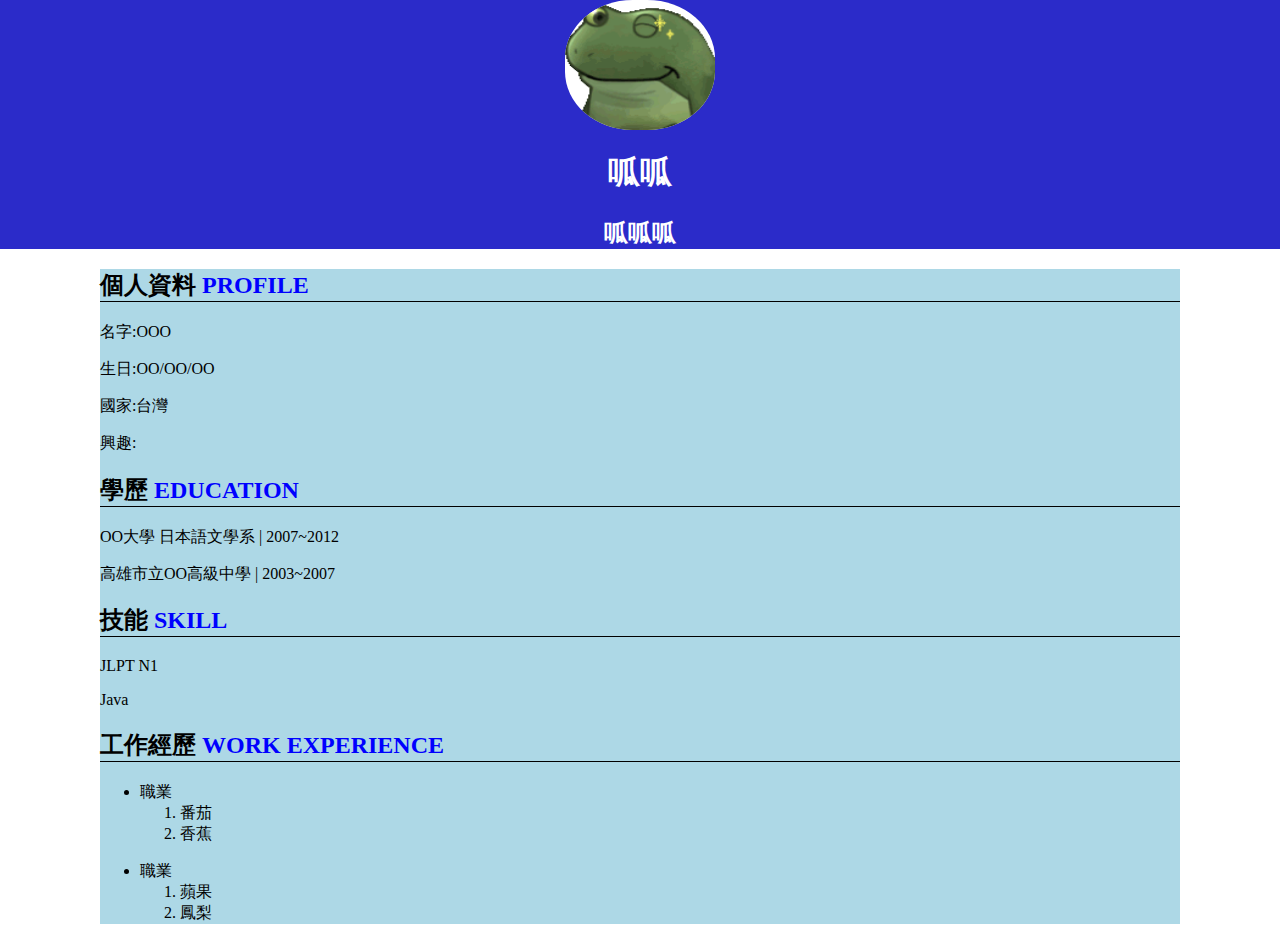
<file: index.html>
<!DOCTYPE html>
<html lang="zh-Hant-TW">
<head>
    <meta charset="UTF-8">
    <meta http-equiv="X-UA-Compatible" content="IE=edge">
    <meta name="viewport" content="width=device-width, initial-scale=1.0">
    <title>Resume</title>
    <link rel="stylesheet" href="./style.css">
</head>
<body>
<!-- header -->
    <div class="header">
        <img src="./frog.gif" alt="">
        <h1>呱呱</h1>
        <h2>呱呱呱</h2>
    </div>

<div class="container">

<!-- Area1 profile-->
<div class="area1">
    <h2>個人資料 <span class="eg"> PROFILE</span></h2>
    <div class="personal">
        <p>名字:OOO</p>
        <p>生日:OO/OO/OO</p>
        <p>國家:台灣</p>
        <p>興趣:</p>
    </div>
</div>

<!-- Area2 education -->
<div class="area2">
    <h2>學歷 <span class="eg"> EDUCATION</span></h2>
    <div class="education">
        <p>OO大學 日本語文學系 | 2007~2012</p>
        <p>高雄市立OO高級中學  | 2003~2007</p>
    </div>
</div>

<!-- Area3 skill -->
<div class="area3">
    <h2>技能 <span class="eg"> SKILL</span></h2>
    <div class="skill">
        <p>JLPT N1</p>
        <p>Java</p>
    </div>
</div>

<!-- Area4 work experience -->
<div class="area4">
    <h2>工作經歷 <span class="eg">WORK EXPERIENCE</span></h2>
    <div class="experience">
        <ul class="work1">
            <li>職業</li>
            <ol>
                <li>番茄</li>
                <li>香蕉</li>
            </ol>
        </ul>

        <ul calss="work2">
            <li>職業</li>
            <ol>
                <li>蘋果</li>
                <li>鳳梨</li>
            </ol>
        </ul>



    </div>
</div>
</div>


</body>
</html>
</file>
<file: style.css>
body {
  padding: 0;
  margin: 0;
}

.container {
  margin: 0 100px;
  background-color: lightblue;
}

.header {
  width: 100%;
  height: 30%;
  background-color: rgb(43, 43, 201);
  justify-content: center;
  align-items: center;
  color: #ffffff;
}
.header img {
  width: 150px;
  height: 130px;
  border-radius: 45%;
  background-color: white;
  display: block;
  margin: auto;
}
.header h1 {
  text-align: center;
}
.header h2 {
  text-align: center;
}

.area1 h2 {
  border-bottom: 1px solid black;
}
.area1 .eg {
  color: blue;
}

.area2 h2 {
  border-bottom: 1px solid black;
}
.area2 .eg {
  color: blue;
}

.area3 h2 {
  border-bottom: 1px solid black;
}
.area3 .eg {
  color: blue;
}

.area4 h2 {
  border-bottom: 1px solid black;
}
.area4 .eg {
  color: blue;
}/*# sourceMappingURL=style.css.map */
</file>
